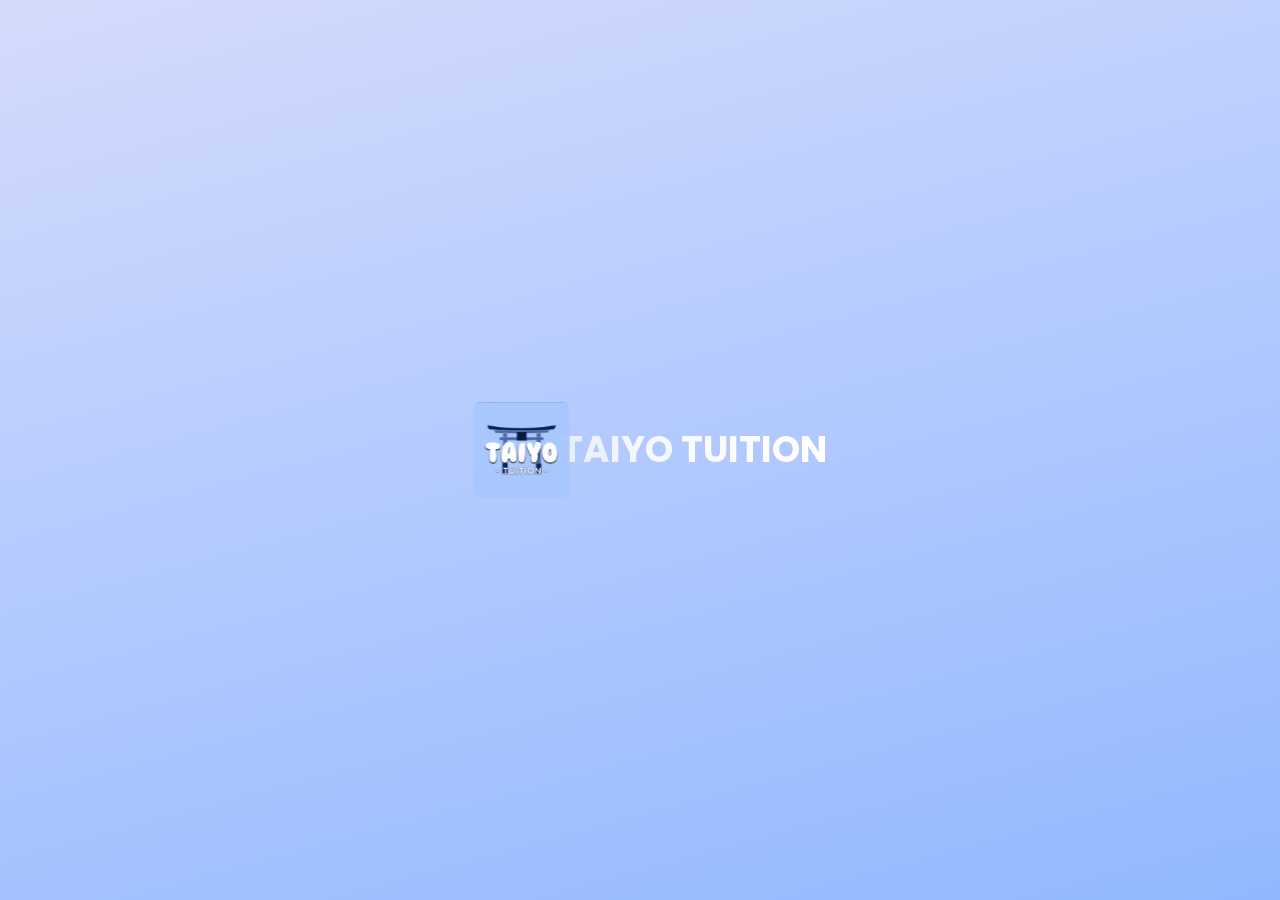
<file: index.html>
<!DOCTYPE html>
<html lang="en">

<head>
    <meta charset="UTF-8" />
    <meta name="viewport" content="width=device-width, initial-scale=1.0" />

    <!-- Basic SEO Meta Tags -->
    <title>
        Taiyo Tuition - Expert VCE Tutoring in Melbourne | 45+ Study Score
        Guarantee
    </title>
    <meta name="description"
        content="Taiyo Tuition offers expert VCE tutoring in Melbourne with a 45+ Study Score guarantee. Private group and online tutoring for Mathematics, Physics, Chemistry, English, Biology, and History. Book your free trial today!" />
    <meta name="keywords"
        content="VCE tutoring Melbourne, ATAR tutoring, VCE tutoring, Mathematics tutoring, Physics tutoring, Chemistry tutoring, English tutoring, Biology tutoring, History tutoring, study score guarantee, private tutoring, online tutoring, Melbourne tutoring" />
    <meta name="author" content="Taiyo Tuition" />
    <meta name="robots" content="index, follow" />
    <meta name="language" content="English" />
    <meta name="revisit-after" content="7 days" />

    <!-- Open Graph Meta Tags for Social Media -->
    <meta property="og:type" content="website" />
    <meta property="og:title" content="Taiyo Tuition - Expert VCE Tutoring in Melbourne" />
    <meta property="og:description"
        content="Get expert VCE tutoring with our 45+ Study Score guarantee. Private group and online tutoring available for all major subjects." />
    <meta property="og:url" content="https://taiyotuition.com" />
    <meta property="og:site_name" content="Taiyo Tuition" />
    <meta property="og:image" content="/assets/companyLogo2025-B5v-_sD3.jpg" />
    <meta property="og:image:width" content="1200" />
    <meta property="og:image:height" content="630" />
    <meta property="og:image:alt" content="Taiyo Tuition Logo" />
    <meta property="og:locale" content="en_AU" />

    <!-- Twitter Card Meta Tags -->
    <meta name="twitter:card" content="summary_large_image" />
    <meta name="twitter:title" content="Taiyo Tuition - Expert VCE Tutoring in Melbourne" />
    <meta name="twitter:description"
        content="Get expert VCE tutoring with our 45+ Study Score guarantee. Private group and online tutoring available for all major subjects." />
    <meta name="twitter:image" content="/assets/companyLogo2025-B5v-_sD3.jpg" />
    <meta name="twitter:image:alt" content="Taiyo Tuition Logo" />

    <!-- Geo Meta Tags -->
    <meta name="geo.region" content="AU-VIC" />
    <meta name="geo.placename" content="Mount Waverley, Melbourne, Victoria, Australia" />
    <meta name="geo.position" content="-37.8766;145.1309" />
    <meta name="ICBM" content="-37.8766, 145.1309" />

    <!-- Business Contact Info -->
    <meta name="contact" content="contact@taiyotuition.com" />
    <meta name="reply-to" content="contact@taiyotuition.com" />

    <!-- Google tag (gtag.js) -->
    <script async src="https://www.googletagmanager.com/gtag/js?id=AW-16463192719"></script>
    <script>
        window.dataLayer = window.dataLayer || [];
        function gtag() { dataLayer.push(arguments); }
        gtag('js', new Date());

        gtag('config', 'AW-16463192719');
    </script>

    <!-- Favicon -->
    <link rel="icon" type="image/jpeg" href="/assets/companyLogo2025-B5v-_sD3.jpg" />
    <link rel="apple-touch-icon" href="/assets/companyLogo2025-B5v-_sD3.jpg" />

    <!-- Canonical URL -->
    <link rel="canonical" href="https://taiyotuition.com" />

    <script type="text/javascript">
        // Single Page Apps for GitHub Pages
        // MIT License
        // https://github.com/rafgraph/spa-github-pages
        (function (l) {
            if (l.search[1] === "/") {
                var decoded = l.search
                    .slice(1)
                    .split("&")
                    .map(function (s) {
                        return s.replace(/~and~/g, "&");
                    })
                    .join("?");
                window.history.replaceState(
                    null,
                    null,
                    l.pathname.slice(0, -1) + decoded + l.hash
                );
            }
        })(window.location);
    </script>

    <!-- JSON-LD Structured Data -->
    <script type="application/ld+json">
            {
                "@context": "https://schema.org",
                "@type": "EducationalOrganization",
                "name": "Taiyo Tuition",
                "description": "Expert VCE tutoring in Melbourne with 45+ Study Score guarantee. Private group and online tutoring for Mathematics, Physics, Chemistry, English, Biology, and History.",
                "url": "https://taiyotuition.com",
                "logo": "https://taiyotuition.com/src/assets/companyLogo2025.jpg",
                "image": "https://taiyotuition.com/src/assets/companyLogo2025.jpg",
                "telephone": "+61123456789",
                "email": "contact@taiyotuition.com",
                "address": {
                    "@type": "PostalAddress",
                    "streetAddress": "9-11 Hamilton Place",
                    "addressLocality": "Mount Waverley",
                    "addressRegion": "VIC",
                    "postalCode": "3149",
                    "addressCountry": "AU"
                },
                "geo": {
                    "@type": "GeoCoordinates",
                    "latitude": -37.8766,
                    "longitude": 145.1309
                },
                "openingHours": "Mo-Fr 08:00-18:00",
                "sameAs": [
                    "https://www.instagram.com/taiyo_tuition",
                    "https://www.linkedin.com/company/taiyo-tuition/",
                    "https://www.facebook.com/profile.php?id=61569894218115"
                ],
                "serviceType": "Educational Services",
                "areaServed": {
                    "@type": "State",
                    "name": "Victoria",
                    "containedIn": {
                        "@type": "Country",
                        "name": "Australia"
                    }
                },
                "hasOfferCatalog": {
                    "@type": "OfferCatalog",
                    "name": "VCE Tutoring Services",
                    "itemListElement": [
                        {
                            "@type": "Offer",
                            "itemOffered": {
                                "@type": "Course",
                                "name": "Mathematics Tutoring",
                                "description": "Advanced mathematics including calculus, algebra, and statistics"
                            }
                        },
                        {
                            "@type": "Offer",
                            "itemOffered": {
                                "@type": "Course",
                                "name": "Physics Tutoring",
                                "description": "Comprehensive physics covering mechanics, thermodynamics, and quantum physics"
                            }
                        },
                        {
                            "@type": "Offer",
                            "itemOffered": {
                                "@type": "Course",
                                "name": "Chemistry Tutoring",
                                "description": "Organic, inorganic, and physical chemistry fundamentals"
                            }
                        },
                        {
                            "@type": "Offer",
                            "itemOffered": {
                                "@type": "Course",
                                "name": "English Tutoring",
                                "description": "Advanced English literature, writing, and communication skills"
                            }
                        },
                        {
                            "@type": "Offer",
                            "itemOffered": {
                                "@type": "Course",
                                "name": "Biology Tutoring",
                                "description": "Human biology, genetics, and molecular biology"
                            }
                        },
                        {
                            "@type": "Offer",
                            "itemOffered": {
                                "@type": "Course",
                                "name": "History Tutoring",
                                "description": "Contemporary world history and historical analysis"
                            }
                        }
                    ]
                }
            }
        </script>
  <script type="module" crossorigin src="/assets/index-BwZYp_fL.js"></script>
  <link rel="stylesheet" crossorigin href="/assets/index-CavE81kS.css">
</head>

<body>
    <div id="root"></div>
</body>

</html>
</file>
<file: assets/index-CavE81kS.css>
@import"https://fonts.googleapis.com/css2?family=Inter:ital,opsz,wght@0,14..32,100..900;1,14..32,100..900&family=Poppins:ital,wght@0,100;0,200;0,300;0,400;0,500;0,600;0,700;0,800;0,900;1,100;1,200;1,300;1,400;1,500;1,600;1,700;1,800;1,900&display=swap";/*! tailwindcss v4.1.7 | MIT License | https://tailwindcss.com */@layer properties{@supports (((-webkit-hyphens:none)) and (not (margin-trim:inline))) or ((-moz-orient:inline) and (not (color:rgb(from red r g b)))){*,:before,:after,::backdrop{--tw-translate-x:0;--tw-translate-y:0;--tw-translate-z:0;--tw-scale-x:1;--tw-scale-y:1;--tw-scale-z:1;--tw-rotate-x:initial;--tw-rotate-y:initial;--tw-rotate-z:initial;--tw-skew-x:initial;--tw-skew-y:initial;--tw-pan-x:initial;--tw-pan-y:initial;--tw-pinch-zoom:initial;--tw-space-y-reverse:0;--tw-space-x-reverse:0;--tw-border-style:solid;--tw-gradient-position:initial;--tw-gradient-from:#0000;--tw-gradient-via:#0000;--tw-gradient-to:#0000;--tw-gradient-stops:initial;--tw-gradient-via-stops:initial;--tw-gradient-from-position:0%;--tw-gradient-via-position:50%;--tw-gradient-to-position:100%;--tw-leading:initial;--tw-font-weight:initial;--tw-shadow:0 0 #0000;--tw-shadow-color:initial;--tw-shadow-alpha:100%;--tw-inset-shadow:0 0 #0000;--tw-inset-shadow-color:initial;--tw-inset-shadow-alpha:100%;--tw-ring-color:initial;--tw-ring-shadow:0 0 #0000;--tw-inset-ring-color:initial;--tw-inset-ring-shadow:0 0 #0000;--tw-ring-inset:initial;--tw-ring-offset-width:0px;--tw-ring-offset-color:#fff;--tw-ring-offset-shadow:0 0 #0000;--tw-outline-style:solid;--tw-blur:initial;--tw-brightness:initial;--tw-contrast:initial;--tw-grayscale:initial;--tw-hue-rotate:initial;--tw-invert:initial;--tw-opacity:initial;--tw-saturate:initial;--tw-sepia:initial;--tw-drop-shadow:initial;--tw-drop-shadow-color:initial;--tw-drop-shadow-alpha:100%;--tw-drop-shadow-size:initial;--tw-duration:initial;--tw-ease:initial;--tw-text-shadow-color:initial;--tw-text-shadow-alpha:100%}}}@layer theme{:root,:host{--font-sans:ui-sans-serif,system-ui,sans-serif,"Apple Color Emoji","Segoe UI Emoji","Segoe UI Symbol","Noto Color Emoji";--font-mono:ui-monospace,SFMono-Regular,Menlo,Monaco,Consolas,"Liberation Mono","Courier New",monospace;--color-red-50:oklch(97.1% .013 17.38);--color-red-200:oklch(88.5% .062 18.334);--color-red-500:oklch(63.7% .237 25.331);--color-red-700:oklch(50.5% .213 27.518);--color-yellow-400:oklch(85.2% .199 91.936);--color-green-100:oklch(96.2% .044 156.743);--color-green-600:oklch(62.7% .194 149.214);--color-green-800:oklch(44.8% .119 151.328);--color-teal-600:oklch(60% .118 184.704);--color-blue-50:oklch(97% .014 254.604);--color-blue-100:oklch(93.2% .032 255.585);--color-blue-500:oklch(62.3% .214 259.815);--color-blue-600:oklch(54.6% .245 262.881);--color-blue-800:oklch(42.4% .199 265.638);--color-blue-950:oklch(28.2% .091 267.935);--color-indigo-600:oklch(51.1% .262 276.966);--color-purple-600:oklch(55.8% .288 302.321);--color-rose-600:oklch(58.6% .253 17.585);--color-gray-50:oklch(98.5% .002 247.839);--color-gray-100:oklch(96.7% .003 264.542);--color-gray-200:oklch(92.8% .006 264.531);--color-gray-300:oklch(87.2% .01 258.338);--color-gray-400:oklch(70.7% .022 261.325);--color-gray-500:oklch(55.1% .027 264.364);--color-gray-600:oklch(44.6% .03 256.802);--color-gray-700:oklch(37.3% .034 259.733);--color-gray-900:oklch(21% .034 264.665);--color-black:#000;--color-white:#fff;--spacing:.25rem;--container-2xl:42rem;--container-3xl:48rem;--container-4xl:56rem;--container-6xl:72rem;--container-7xl:80rem;--text-xs:.75rem;--text-xs--line-height:calc(1/.75);--text-sm:.875rem;--text-sm--line-height:calc(1.25/.875);--text-base:1rem;--text-base--line-height: 1.5 ;--text-lg:1.125rem;--text-lg--line-height:calc(1.75/1.125);--text-xl:1.25rem;--text-xl--line-height:calc(1.75/1.25);--text-2xl:1.5rem;--text-2xl--line-height:calc(2/1.5);--text-3xl:1.875rem;--text-3xl--line-height: 1.2 ;--text-4xl:2.25rem;--text-4xl--line-height:calc(2.5/2.25);--text-5xl:3rem;--text-5xl--line-height:1;--text-6xl:3.75rem;--text-6xl--line-height:1;--font-weight-medium:500;--font-weight-semibold:600;--font-weight-bold:700;--leading-tight:1.25;--leading-relaxed:1.625;--radius-md:.375rem;--radius-lg:.5rem;--radius-xl:.75rem;--radius-2xl:1rem;--radius-4xl:2rem;--drop-shadow-md:0 3px 3px #0000001f;--ease-in:cubic-bezier(.4,0,1,1);--ease-out:cubic-bezier(0,0,.2,1);--ease-in-out:cubic-bezier(.4,0,.2,1);--animate-spin:spin 1s linear infinite;--default-transition-duration:.15s;--default-transition-timing-function:cubic-bezier(.4,0,.2,1);--default-font-family:var(--font-sans);--default-mono-font-family:var(--font-mono);--color-primary:#5f97ff;--color-gradient-primary:#d4dbfc;--color-gradient-secondary:#91b8ff;--color-biege-primary:#f5f5f5}}@layer base{*,:after,:before,::backdrop{box-sizing:border-box;border:0 solid;margin:0;padding:0}::file-selector-button{box-sizing:border-box;border:0 solid;margin:0;padding:0}html,:host{-webkit-text-size-adjust:100%;-moz-tab-size:4;tab-size:4;line-height:1.5;font-family:var(--default-font-family,ui-sans-serif,system-ui,sans-serif,"Apple Color Emoji","Segoe UI Emoji","Segoe UI Symbol","Noto Color Emoji");font-feature-settings:var(--default-font-feature-settings,normal);font-variation-settings:var(--default-font-variation-settings,normal);-webkit-tap-highlight-color:transparent}hr{height:0;color:inherit;border-top-width:1px}abbr:where([title]){-webkit-text-decoration:underline dotted;text-decoration:underline dotted}h1,h2,h3,h4,h5,h6{font-size:inherit;font-weight:inherit}a{color:inherit;-webkit-text-decoration:inherit;text-decoration:inherit}b,strong{font-weight:bolder}code,kbd,samp,pre{font-family:var(--default-mono-font-family,ui-monospace,SFMono-Regular,Menlo,Monaco,Consolas,"Liberation Mono","Courier New",monospace);font-feature-settings:var(--default-mono-font-feature-settings,normal);font-variation-settings:var(--default-mono-font-variation-settings,normal);font-size:1em}small{font-size:80%}sub,sup{vertical-align:baseline;font-size:75%;line-height:0;position:relative}sub{bottom:-.25em}sup{top:-.5em}table{text-indent:0;border-color:inherit;border-collapse:collapse}:-moz-focusring{outline:auto}progress{vertical-align:baseline}summary{display:list-item}ol,ul,menu{list-style:none}img,svg,video,canvas,audio,iframe,embed,object{vertical-align:middle;display:block}img,video{max-width:100%;height:auto}button,input,select,optgroup,textarea{font:inherit;font-feature-settings:inherit;font-variation-settings:inherit;letter-spacing:inherit;color:inherit;opacity:1;background-color:#0000;border-radius:0}::file-selector-button{font:inherit;font-feature-settings:inherit;font-variation-settings:inherit;letter-spacing:inherit;color:inherit;opacity:1;background-color:#0000;border-radius:0}:where(select:is([multiple],[size])) optgroup{font-weight:bolder}:where(select:is([multiple],[size])) optgroup option{padding-inline-start:20px}::file-selector-button{margin-inline-end:4px}::placeholder{opacity:1}@supports (not ((-webkit-appearance:-apple-pay-button))) or (contain-intrinsic-size:1px){::placeholder{color:currentColor}@supports (color:color-mix(in lab,red,red)){::placeholder{color:color-mix(in oklab,currentcolor 50%,transparent)}}}textarea{resize:vertical}::-webkit-search-decoration{-webkit-appearance:none}::-webkit-date-and-time-value{min-height:1lh;text-align:inherit}::-webkit-datetime-edit{display:inline-flex}::-webkit-datetime-edit-fields-wrapper{padding:0}::-webkit-datetime-edit{padding-block:0}::-webkit-datetime-edit-year-field{padding-block:0}::-webkit-datetime-edit-month-field{padding-block:0}::-webkit-datetime-edit-day-field{padding-block:0}::-webkit-datetime-edit-hour-field{padding-block:0}::-webkit-datetime-edit-minute-field{padding-block:0}::-webkit-datetime-edit-second-field{padding-block:0}::-webkit-datetime-edit-millisecond-field{padding-block:0}::-webkit-datetime-edit-meridiem-field{padding-block:0}:-moz-ui-invalid{box-shadow:none}button,input:where([type=button],[type=reset],[type=submit]){-webkit-appearance:button;-moz-appearance:button;appearance:button}::file-selector-button{-webkit-appearance:button;-moz-appearance:button;appearance:button}::-webkit-inner-spin-button{height:auto}::-webkit-outer-spin-button{height:auto}[hidden]:where(:not([hidden=until-found])){display:none!important}:root{--base-font-size:1rem;--scale-ratio:1.25;--font-family:Inter,sans-serif;--font-poppins:"Poppins",sans-serif;--font-inter:"Inter",sans-serif;--h1-size:3rem;--h1-line-height:110%;--h1-letter-spacing:-2%;--h2-size:2rem;--h2-line-height:110%;--h2-letter-spacing:-2%;--h3-size:2rem;--h3-line-height:130%;--h3-letter-spacing:-1.5%;--h4-size:2rem;--h4-line-height:130%;--h4-letter-spacing:-1.5%;--h5-size:1rem;--h5-line-height:150%;--h5-letter-spacing:-.5%;--h6-size:1rem;--h6-line-height:150%;--h6-letter-spacing:0%;--body-lg-size:1rem;--body-lg-line-height:150%;--body-lg-letter-spacing:.5%;--body-size:1rem;--body-line-height:150%;--body-letter-spacing:.5%;--link-size:1rem;--link-line-height:150%;--link-letter-spacing:.5%;--caption-size:1rem;--caption-line-height:160%;--caption-letter-spacing:.5%}.h1{font-size:var(--h1-size);line-height:var(--h1-line-height);letter-spacing:var(--h1-letter-spacing)}.h2{font-size:var(--h2-size);line-height:var(--h2-line-height);letter-spacing:var(--h2-letter-spacing)}.h3{font-size:var(--h3-size);line-height:var(--h3-line-height);letter-spacing:var(--h3-letter-spacing)}.h4{font-size:var(--h4-size);line-height:var(--h4-line-height);letter-spacing:var(--h4-letter-spacing)}.h5{font-size:var(--h5-size);line-height:var(--h5-line-height);letter-spacing:var(--h5-letter-spacing)}.h6{font-size:var(--h6-size);line-height:var(--h6-line-height);letter-spacing:var(--h6-letter-spacing)}.body-lg{font-size:var(--body-lg-size);line-height:var(--body-lg-line-height);letter-spacing:var(--body-lg-letter-spacing)}.body{font-size:var(--body-size);line-height:var(--body-line-height);letter-spacing:var(--body-letter-spacing)}.link{font-size:var(--link-size);line-height:var(--link-line-height);letter-spacing:var(--link-letter-spacing)}.caption{font-size:var(--caption-size);line-height:var(--caption-line-height);letter-spacing:var(--caption-letter-spacing)}}@layer components{.section-card{padding:4rem 0}.container-responsive{max-width:1280px;padding:0 1rem}@media screen and (max-width:768px){.section-card-content{text-align:start!important;justify-content:center!important;align-items:start!important;min-height:150px!important;padding:2rem 1.5rem!important}}}@layer utilities{.pointer-events-none{pointer-events:none}.\!visible{visibility:visible!important}.invisible{visibility:hidden}.visible{visibility:visible}.sr-only{clip:rect(0,0,0,0);white-space:nowrap;border-width:0;width:1px;height:1px;margin:-1px;padding:0;position:absolute;overflow:hidden}.absolute{position:absolute}.fixed{position:fixed}.relative{position:relative}.static{position:static}.inset-0{inset:calc(var(--spacing)*0)}.inset-y-0{inset-block:calc(var(--spacing)*0)}.-top-8{top:calc(var(--spacing)*-8)}.-top-200{top:calc(var(--spacing)*-200)}.top-0{top:calc(var(--spacing)*0)}.top-\[4px\]{top:4px}.top-\[50\%\]{top:50%}.-right-8{right:calc(var(--spacing)*-8)}.right-0{right:calc(var(--spacing)*0)}.bottom-0{bottom:calc(var(--spacing)*0)}.bottom-3{bottom:calc(var(--spacing)*3)}.left-0{left:calc(var(--spacing)*0)}.left-3{left:calc(var(--spacing)*3)}.left-\[1px\]{left:1px}.left-\[50\%\]{left:50%}.-z-20{z-index:-20}.z-0{z-index:0}.z-10{z-index:10}.z-40{z-index:40}.z-50{z-index:50}.z-\[100\]{z-index:100}.col-span-1{grid-column:span 1/span 1}.col-span-2{grid-column:span 2/span 2}.row-span-1{grid-row:span 1/span 1}.row-span-2{grid-row:span 2/span 2}.row-start-3{grid-row-start:3}.\!container{width:100%!important}@media (min-width:40rem){.\!container{max-width:40rem!important}}@media (min-width:48rem){.\!container{max-width:48rem!important}}@media (min-width:64rem){.\!container{max-width:64rem!important}}@media (min-width:80rem){.\!container{max-width:80rem!important}}@media (min-width:96rem){.\!container{max-width:96rem!important}}.container{width:100%}@media (min-width:40rem){.container{max-width:40rem}}@media (min-width:48rem){.container{max-width:48rem}}@media (min-width:64rem){.container{max-width:64rem}}@media (min-width:80rem){.container{max-width:80rem}}@media (min-width:96rem){.container{max-width:96rem}}.m-6{margin:calc(var(--spacing)*6)}.mx-2{margin-inline:calc(var(--spacing)*2)}.mx-auto{margin-inline:auto}.my-4{margin-block:calc(var(--spacing)*4)}.mt-2{margin-top:calc(var(--spacing)*2)}.mt-4{margin-top:calc(var(--spacing)*4)}.mt-6{margin-top:calc(var(--spacing)*6)}.mt-8{margin-top:calc(var(--spacing)*8)}.mt-16{margin-top:calc(var(--spacing)*16)}.mt-20{margin-top:calc(var(--spacing)*20)}.mt-\[80px\]{margin-top:80px}.mt-auto{margin-top:auto}.mr-3{margin-right:calc(var(--spacing)*3)}.mr-4{margin-right:calc(var(--spacing)*4)}.mb-1{margin-bottom:calc(var(--spacing)*1)}.mb-2{margin-bottom:calc(var(--spacing)*2)}.mb-3{margin-bottom:calc(var(--spacing)*3)}.mb-4{margin-bottom:calc(var(--spacing)*4)}.mb-6{margin-bottom:calc(var(--spacing)*6)}.mb-8{margin-bottom:calc(var(--spacing)*8)}.mb-10{margin-bottom:calc(var(--spacing)*10)}.mb-12{margin-bottom:calc(var(--spacing)*12)}.mb-16{margin-bottom:calc(var(--spacing)*16)}.ml-4{margin-left:calc(var(--spacing)*4)}.ml-6{margin-left:calc(var(--spacing)*6)}.ml-auto{margin-left:auto}.block{display:block}.contents{display:contents}.flex{display:flex}.grid{display:grid}.hidden{display:none}.inline{display:inline}.inline-block{display:inline-block}.table{display:table}.aspect-\[1\/1\]{aspect-ratio:1}.h-0\.5{height:calc(var(--spacing)*.5)}.h-2{height:calc(var(--spacing)*2)}.h-3{height:calc(var(--spacing)*3)}.h-5{height:calc(var(--spacing)*5)}.h-6{height:calc(var(--spacing)*6)}.h-8{height:calc(var(--spacing)*8)}.h-10{height:calc(var(--spacing)*10)}.h-20{height:calc(var(--spacing)*20)}.h-24{height:calc(var(--spacing)*24)}.h-32{height:calc(var(--spacing)*32)}.h-48{height:calc(var(--spacing)*48)}.h-64{height:calc(var(--spacing)*64)}.h-\[60vh\]{height:60vh}.h-\[80px\]{height:80px}.h-\[80vh\]{height:80vh}.h-\[350px\]{height:350px}.h-\[500px\]{height:500px}.h-\[550px\]{height:550px}.h-auto{height:auto}.h-fit{height:fit-content}.h-full{height:100%}.h-screen{height:100vh}.min-h-16{min-height:calc(var(--spacing)*16)}.min-h-\[300px\]{min-height:300px}.min-h-screen{min-height:100vh}.w-2{width:calc(var(--spacing)*2)}.w-3{width:calc(var(--spacing)*3)}.w-4{width:calc(var(--spacing)*4)}.w-5{width:calc(var(--spacing)*5)}.w-6{width:calc(var(--spacing)*6)}.w-8{width:calc(var(--spacing)*8)}.w-10{width:calc(var(--spacing)*10)}.w-20{width:calc(var(--spacing)*20)}.w-24{width:calc(var(--spacing)*24)}.w-32{width:calc(var(--spacing)*32)}.w-48{width:calc(var(--spacing)*48)}.w-64{width:calc(var(--spacing)*64)}.w-\[50vh\]{width:50vh}.w-fit{width:fit-content}.w-full{width:100%}.w-screen{width:100vw}.max-w-2xl{max-width:var(--container-2xl)}.max-w-3xl{max-width:var(--container-3xl)}.max-w-4xl{max-width:var(--container-4xl)}.max-w-6xl{max-width:var(--container-6xl)}.max-w-7xl{max-width:var(--container-7xl)}.max-w-\[1280px\]{max-width:1280px}.flex-1{flex:1}.flex-auto{flex:auto}.flex-none{flex:none}.flex-shrink-0,.shrink-0{flex-shrink:0}.flex-grow{flex-grow:1}.origin-center{transform-origin:50%}.-translate-x-1\/2{--tw-translate-x: -50% ;translate:var(--tw-translate-x)var(--tw-translate-y)}.-translate-y-1\/2{--tw-translate-y: -50% ;translate:var(--tw-translate-x)var(--tw-translate-y)}.-translate-y-full{--tw-translate-y:-100%;translate:var(--tw-translate-x)var(--tw-translate-y)}.translate-y-200{--tw-translate-y:calc(var(--spacing)*200);translate:var(--tw-translate-x)var(--tw-translate-y)}.scale-110{--tw-scale-x:110%;--tw-scale-y:110%;--tw-scale-z:110%;scale:var(--tw-scale-x)var(--tw-scale-y)}.-rotate-45{rotate:-45deg}.-rotate-\[-45deg\]{rotate:45deg}.transform{transform:var(--tw-rotate-x,)var(--tw-rotate-y,)var(--tw-rotate-z,)var(--tw-skew-x,)var(--tw-skew-y,)}.animate-spin{animation:var(--animate-spin)}.cursor-grab{cursor:grab}.cursor-pointer{cursor:pointer}.touch-pan-y{--tw-pan-y:pan-y;touch-action:var(--tw-pan-x,)var(--tw-pan-y,)var(--tw-pinch-zoom,)}.resize{resize:both}.list-inside{list-style-position:inside}.list-disc{list-style-type:disc}.appearance-none{-webkit-appearance:none;-moz-appearance:none;appearance:none}.grid-cols-1{grid-template-columns:repeat(1,minmax(0,1fr))}.grid-cols-2{grid-template-columns:repeat(2,minmax(0,1fr))}.grid-cols-3{grid-template-columns:repeat(3,minmax(0,1fr))}.flex-col{flex-direction:column}.flex-row{flex-direction:row}.flex-wrap{flex-wrap:wrap}.items-center{align-items:center}.items-center-safe{align-items:safe center}.items-end{align-items:flex-end}.items-start{align-items:flex-start}.items-stretch{align-items:stretch}.justify-between{justify-content:space-between}.justify-center{justify-content:center}.justify-evenly{justify-content:space-evenly}.justify-start{justify-content:flex-start}.gap-1{gap:calc(var(--spacing)*1)}.gap-2{gap:calc(var(--spacing)*2)}.gap-3{gap:calc(var(--spacing)*3)}.gap-4{gap:calc(var(--spacing)*4)}.gap-5{gap:calc(var(--spacing)*5)}.gap-6{gap:calc(var(--spacing)*6)}.gap-8{gap:calc(var(--spacing)*8)}.gap-12{gap:calc(var(--spacing)*12)}.gap-20{gap:calc(var(--spacing)*20)}:where(.space-y-1>:not(:last-child)){--tw-space-y-reverse:0;margin-block-start:calc(calc(var(--spacing)*1)*var(--tw-space-y-reverse));margin-block-end:calc(calc(var(--spacing)*1)*calc(1 - var(--tw-space-y-reverse)))}:where(.space-y-3>:not(:last-child)){--tw-space-y-reverse:0;margin-block-start:calc(calc(var(--spacing)*3)*var(--tw-space-y-reverse));margin-block-end:calc(calc(var(--spacing)*3)*calc(1 - var(--tw-space-y-reverse)))}:where(.space-y-4>:not(:last-child)){--tw-space-y-reverse:0;margin-block-start:calc(calc(var(--spacing)*4)*var(--tw-space-y-reverse));margin-block-end:calc(calc(var(--spacing)*4)*calc(1 - var(--tw-space-y-reverse)))}:where(.space-y-5>:not(:last-child)){--tw-space-y-reverse:0;margin-block-start:calc(calc(var(--spacing)*5)*var(--tw-space-y-reverse));margin-block-end:calc(calc(var(--spacing)*5)*calc(1 - var(--tw-space-y-reverse)))}:where(.space-y-6>:not(:last-child)){--tw-space-y-reverse:0;margin-block-start:calc(calc(var(--spacing)*6)*var(--tw-space-y-reverse));margin-block-end:calc(calc(var(--spacing)*6)*calc(1 - var(--tw-space-y-reverse)))}:where(.space-y-8>:not(:last-child)){--tw-space-y-reverse:0;margin-block-start:calc(calc(var(--spacing)*8)*var(--tw-space-y-reverse));margin-block-end:calc(calc(var(--spacing)*8)*calc(1 - var(--tw-space-y-reverse)))}:where(.space-x-2>:not(:last-child)){--tw-space-x-reverse:0;margin-inline-start:calc(calc(var(--spacing)*2)*var(--tw-space-x-reverse));margin-inline-end:calc(calc(var(--spacing)*2)*calc(1 - var(--tw-space-x-reverse)))}:where(.space-x-4>:not(:last-child)){--tw-space-x-reverse:0;margin-inline-start:calc(calc(var(--spacing)*4)*var(--tw-space-x-reverse));margin-inline-end:calc(calc(var(--spacing)*4)*calc(1 - var(--tw-space-x-reverse)))}.overflow-hidden{overflow:hidden}.rounded{border-radius:.25rem}.rounded-2xl{border-radius:var(--radius-2xl)}.rounded-4xl{border-radius:var(--radius-4xl)}.rounded-full{border-radius:3.40282e38px}.rounded-lg{border-radius:var(--radius-lg)}.rounded-md{border-radius:var(--radius-md)}.rounded-xl{border-radius:var(--radius-xl)}.rounded-t-2xl{border-top-left-radius:var(--radius-2xl);border-top-right-radius:var(--radius-2xl)}.border{border-style:var(--tw-border-style);border-width:1px}.border-2{border-style:var(--tw-border-style);border-width:2px}.border-t{border-top-style:var(--tw-border-style);border-top-width:1px}.border-b{border-bottom-style:var(--tw-border-style);border-bottom-width:1px}.border-gray-100{border-color:var(--color-gray-100)}.border-gray-200{border-color:var(--color-gray-200)}.border-gray-300{border-color:var(--color-gray-300)}.border-gray-400{border-color:var(--color-gray-400)}.border-primary{border-color:var(--color-primary)}.border-red-200{border-color:var(--color-red-200)}.border-transparent{border-color:#0000}.bg-biege-primary{background-color:var(--color-biege-primary)}.bg-black{background-color:var(--color-black)}.bg-black\/50{background-color:#00000080}@supports (color:color-mix(in lab,red,red)){.bg-black\/50{background-color:color-mix(in oklab,var(--color-black)50%,transparent)}}.bg-blue-50{background-color:var(--color-blue-50)}.bg-blue-100{background-color:var(--color-blue-100)}.bg-blue-600{background-color:var(--color-blue-600)}.bg-gradient-primary{background-color:var(--color-gradient-primary)}.bg-gradient-secondary{background-color:var(--color-gradient-secondary)}.bg-gray-50{background-color:var(--color-gray-50)}.bg-gray-100{background-color:var(--color-gray-100)}.bg-gray-300{background-color:var(--color-gray-300)}.bg-green-100{background-color:var(--color-green-100)}.bg-green-600{background-color:var(--color-green-600)}.bg-indigo-600{background-color:var(--color-indigo-600)}.bg-primary{background-color:var(--color-primary)}.bg-purple-600{background-color:var(--color-purple-600)}.bg-red-50{background-color:var(--color-red-50)}.bg-rose-600{background-color:var(--color-rose-600)}.bg-teal-600{background-color:var(--color-teal-600)}.bg-white{background-color:var(--color-white)}.bg-linear-0{--tw-gradient-position:0deg}@supports (background-image:linear-gradient(in lab,red,red)){.bg-linear-0{--tw-gradient-position:0deg in oklab}}.bg-linear-0{background-image:linear-gradient(var(--tw-gradient-stops))}.bg-linear-165{--tw-gradient-position:165deg}@supports (background-image:linear-gradient(in lab,red,red)){.bg-linear-165{--tw-gradient-position:165deg in oklab}}.bg-linear-165{background-image:linear-gradient(var(--tw-gradient-stops))}.bg-linear-180{--tw-gradient-position:180deg}@supports (background-image:linear-gradient(in lab,red,red)){.bg-linear-180{--tw-gradient-position:180deg in oklab}}.bg-linear-180{background-image:linear-gradient(var(--tw-gradient-stops))}.bg-gradient-to-b{--tw-gradient-position:to bottom in oklab;background-image:linear-gradient(var(--tw-gradient-stops))}.bg-gradient-to-t{--tw-gradient-position:to top in oklab;background-image:linear-gradient(var(--tw-gradient-stops))}.from-\[\#7DADFF\]{--tw-gradient-from:#7dadff;--tw-gradient-stops:var(--tw-gradient-via-stops,var(--tw-gradient-position),var(--tw-gradient-from)var(--tw-gradient-from-position),var(--tw-gradient-to)var(--tw-gradient-to-position))}.from-black\/60{--tw-gradient-from:#0009}@supports (color:color-mix(in lab,red,red)){.from-black\/60{--tw-gradient-from:color-mix(in oklab,var(--color-black)60%,transparent)}}.from-black\/60{--tw-gradient-stops:var(--tw-gradient-via-stops,var(--tw-gradient-position),var(--tw-gradient-from)var(--tw-gradient-from-position),var(--tw-gradient-to)var(--tw-gradient-to-position))}.from-gradient-primary{--tw-gradient-from:var(--color-gradient-primary);--tw-gradient-stops:var(--tw-gradient-via-stops,var(--tw-gradient-position),var(--tw-gradient-from)var(--tw-gradient-from-position),var(--tw-gradient-to)var(--tw-gradient-to-position))}.from-primary{--tw-gradient-from:var(--color-primary);--tw-gradient-stops:var(--tw-gradient-via-stops,var(--tw-gradient-position),var(--tw-gradient-from)var(--tw-gradient-from-position),var(--tw-gradient-to)var(--tw-gradient-to-position))}.to-\[\#4A7DE6\]{--tw-gradient-to:#4a7de6;--tw-gradient-stops:var(--tw-gradient-via-stops,var(--tw-gradient-position),var(--tw-gradient-from)var(--tw-gradient-from-position),var(--tw-gradient-to)var(--tw-gradient-to-position))}.to-blue-500{--tw-gradient-to:var(--color-blue-500);--tw-gradient-stops:var(--tw-gradient-via-stops,var(--tw-gradient-position),var(--tw-gradient-from)var(--tw-gradient-from-position),var(--tw-gradient-to)var(--tw-gradient-to-position))}.to-gradient-secondary{--tw-gradient-to:var(--color-gradient-secondary);--tw-gradient-stops:var(--tw-gradient-via-stops,var(--tw-gradient-position),var(--tw-gradient-from)var(--tw-gradient-from-position),var(--tw-gradient-to)var(--tw-gradient-to-position))}.to-transparent{--tw-gradient-to:transparent;--tw-gradient-stops:var(--tw-gradient-via-stops,var(--tw-gradient-position),var(--tw-gradient-from)var(--tw-gradient-from-position),var(--tw-gradient-to)var(--tw-gradient-to-position))}.bg-clip-text{-webkit-background-clip:text;background-clip:text}.object-cover{object-fit:cover}.p-2{padding:calc(var(--spacing)*2)}.p-3{padding:calc(var(--spacing)*3)}.p-4{padding:calc(var(--spacing)*4)}.p-6{padding:calc(var(--spacing)*6)}.p-8{padding:calc(var(--spacing)*8)}.p-12{padding:calc(var(--spacing)*12)}.px-2{padding-inline:calc(var(--spacing)*2)}.px-3{padding-inline:calc(var(--spacing)*3)}.px-4{padding-inline:calc(var(--spacing)*4)}.px-6{padding-inline:calc(var(--spacing)*6)}.px-8{padding-inline:calc(var(--spacing)*8)}.px-12{padding-inline:calc(var(--spacing)*12)}.py-1{padding-block:calc(var(--spacing)*1)}.py-2{padding-block:calc(var(--spacing)*2)}.py-2\.5{padding-block:calc(var(--spacing)*2.5)}.py-3{padding-block:calc(var(--spacing)*3)}.py-4{padding-block:calc(var(--spacing)*4)}.py-5{padding-block:calc(var(--spacing)*5)}.py-8{padding-block:calc(var(--spacing)*8)}.py-12{padding-block:calc(var(--spacing)*12)}.py-16{padding-block:calc(var(--spacing)*16)}.py-20{padding-block:calc(var(--spacing)*20)}.pt-0{padding-top:calc(var(--spacing)*0)}.pt-4{padding-top:calc(var(--spacing)*4)}.pt-6{padding-top:calc(var(--spacing)*6)}.pt-12{padding-top:calc(var(--spacing)*12)}.pt-16{padding-top:calc(var(--spacing)*16)}.pr-3{padding-right:calc(var(--spacing)*3)}.pr-4{padding-right:calc(var(--spacing)*4)}.pr-6{padding-right:calc(var(--spacing)*6)}.pr-10{padding-right:calc(var(--spacing)*10)}.pr-24{padding-right:calc(var(--spacing)*24)}.pr-28{padding-right:calc(var(--spacing)*28)}.pb-4{padding-bottom:calc(var(--spacing)*4)}.pb-6{padding-bottom:calc(var(--spacing)*6)}.pb-16{padding-bottom:calc(var(--spacing)*16)}.pl-2{padding-left:calc(var(--spacing)*2)}.pl-6{padding-left:calc(var(--spacing)*6)}.pl-24{padding-left:calc(var(--spacing)*24)}.pl-28{padding-left:calc(var(--spacing)*28)}.text-center{text-align:center}.text-end{text-align:end}.text-left{text-align:left}.text-right{text-align:right}.text-start{text-align:start}.text-2xl{font-size:var(--text-2xl);line-height:var(--tw-leading,var(--text-2xl--line-height))}.text-3xl{font-size:var(--text-3xl);line-height:var(--tw-leading,var(--text-3xl--line-height))}.text-3xl\/10{font-size:var(--text-3xl);line-height:calc(var(--spacing)*10)}.text-4xl{font-size:var(--text-4xl);line-height:var(--tw-leading,var(--text-4xl--line-height))}.text-5xl{font-size:var(--text-5xl);line-height:var(--tw-leading,var(--text-5xl--line-height))}.text-lg{font-size:var(--text-lg);line-height:var(--tw-leading,var(--text-lg--line-height))}.text-lg\/6{font-size:var(--text-lg);line-height:calc(var(--spacing)*6)}.text-sm{font-size:var(--text-sm);line-height:var(--tw-leading,var(--text-sm--line-height))}.text-xl{font-size:var(--text-xl);line-height:var(--tw-leading,var(--text-xl--line-height))}.text-xs{font-size:var(--text-xs);line-height:var(--tw-leading,var(--text-xs--line-height))}.leading-\[0\.8\]{--tw-leading:.8;line-height:.8}.leading-relaxed{--tw-leading:var(--leading-relaxed);line-height:var(--leading-relaxed)}.leading-tight{--tw-leading:var(--leading-tight);line-height:var(--leading-tight)}.font-bold{--tw-font-weight:var(--font-weight-bold);font-weight:var(--font-weight-bold)}.font-medium{--tw-font-weight:var(--font-weight-medium);font-weight:var(--font-weight-medium)}.font-semibold{--tw-font-weight:var(--font-weight-semibold);font-weight:var(--font-weight-semibold)}.text-pretty{text-wrap:pretty}.whitespace-nowrap{white-space:nowrap}.whitespace-pre-line{white-space:pre-line}.text-\[\#1b1b1b\]{color:#1b1b1b}.text-black{color:var(--color-black)}.text-blue-600{color:var(--color-blue-600)}.text-blue-800{color:var(--color-blue-800)}.text-blue-950{color:var(--color-blue-950)}.text-gray-200{color:var(--color-gray-200)}.text-gray-300{color:var(--color-gray-300)}.text-gray-400{color:var(--color-gray-400)}.text-gray-500{color:var(--color-gray-500)}.text-gray-600{color:var(--color-gray-600)}.text-gray-700{color:var(--color-gray-700)}.text-gray-900{color:var(--color-gray-900)}.text-green-600{color:var(--color-green-600)}.text-green-800{color:var(--color-green-800)}.text-primary{color:var(--color-primary)}.text-red-500{color:var(--color-red-500)}.text-red-700{color:var(--color-red-700)}.text-transparent{color:#0000}.text-white{color:var(--color-white)}.text-yellow-400{color:var(--color-yellow-400)}.lowercase{text-transform:lowercase}.uppercase{text-transform:uppercase}.italic{font-style:italic}.not-italic{font-style:normal}.underline{text-decoration-line:underline}.decoration-primary{-webkit-text-decoration-color:var(--color-primary);text-decoration-color:var(--color-primary)}.decoration-2{text-decoration-thickness:2px}.opacity-0{opacity:0}.opacity-25{opacity:.25}.opacity-40{opacity:.4}.opacity-75{opacity:.75}.shadow{--tw-shadow:0 1px 3px 0 var(--tw-shadow-color,#0000001a),0 1px 2px -1px var(--tw-shadow-color,#0000001a);box-shadow:var(--tw-inset-shadow),var(--tw-inset-ring-shadow),var(--tw-ring-offset-shadow),var(--tw-ring-shadow),var(--tw-shadow)}.shadow-\[0_4px_10px_rgba\(74\,125\,230\,0\.35\)\,inset_0_2px_1px_rgba\(255\,255\,255\,0\.25\)\,inset_0_-2px_1px_rgba\(0\,0\,0\,0\.15\)\]{--tw-shadow:0 4px 10px var(--tw-shadow-color,#4a7de659),inset 0 2px 1px var(--tw-shadow-color,#ffffff40),inset 0 -2px 1px var(--tw-shadow-color,#00000026);box-shadow:var(--tw-inset-shadow),var(--tw-inset-ring-shadow),var(--tw-ring-offset-shadow),var(--tw-ring-shadow),var(--tw-shadow)}.shadow-lg{--tw-shadow:0 10px 15px -3px var(--tw-shadow-color,#0000001a),0 4px 6px -4px var(--tw-shadow-color,#0000001a);box-shadow:var(--tw-inset-shadow),var(--tw-inset-ring-shadow),var(--tw-ring-offset-shadow),var(--tw-ring-shadow),var(--tw-shadow)}.shadow-md{--tw-shadow:0 4px 6px -1px var(--tw-shadow-color,#0000001a),0 2px 4px -2px var(--tw-shadow-color,#0000001a);box-shadow:var(--tw-inset-shadow),var(--tw-inset-ring-shadow),var(--tw-ring-offset-shadow),var(--tw-ring-shadow),var(--tw-shadow)}.shadow-sm{--tw-shadow:0 1px 3px 0 var(--tw-shadow-color,#0000001a),0 1px 2px -1px var(--tw-shadow-color,#0000001a);box-shadow:var(--tw-inset-shadow),var(--tw-inset-ring-shadow),var(--tw-ring-offset-shadow),var(--tw-ring-shadow),var(--tw-shadow)}.shadow-black{--tw-shadow-color:#000}@supports (color:color-mix(in lab,red,red)){.shadow-black{--tw-shadow-color:color-mix(in oklab,var(--color-black)var(--tw-shadow-alpha),transparent)}}.outline{outline-style:var(--tw-outline-style);outline-width:1px}.blur{--tw-blur:blur(8px);filter:var(--tw-blur,)var(--tw-brightness,)var(--tw-contrast,)var(--tw-grayscale,)var(--tw-hue-rotate,)var(--tw-invert,)var(--tw-saturate,)var(--tw-sepia,)var(--tw-drop-shadow,)}.drop-shadow{--tw-drop-shadow-size:drop-shadow(0 1px 2px var(--tw-drop-shadow-color,#0000001a))drop-shadow(0 1px 1px var(--tw-drop-shadow-color,#0000000f));--tw-drop-shadow:drop-shadow(0 1px 2px #0000001a)drop-shadow(0 1px 1px #0000000f);filter:var(--tw-blur,)var(--tw-brightness,)var(--tw-contrast,)var(--tw-grayscale,)var(--tw-hue-rotate,)var(--tw-invert,)var(--tw-saturate,)var(--tw-sepia,)var(--tw-drop-shadow,)}.drop-shadow-md{--tw-drop-shadow-size:drop-shadow(0 3px 3px var(--tw-drop-shadow-color,#0000001f));--tw-drop-shadow:drop-shadow(var(--drop-shadow-md));filter:var(--tw-blur,)var(--tw-brightness,)var(--tw-contrast,)var(--tw-grayscale,)var(--tw-hue-rotate,)var(--tw-invert,)var(--tw-saturate,)var(--tw-sepia,)var(--tw-drop-shadow,)}.invert{--tw-invert:invert(100%);filter:var(--tw-blur,)var(--tw-brightness,)var(--tw-contrast,)var(--tw-grayscale,)var(--tw-hue-rotate,)var(--tw-invert,)var(--tw-saturate,)var(--tw-sepia,)var(--tw-drop-shadow,)}.filter{filter:var(--tw-blur,)var(--tw-brightness,)var(--tw-contrast,)var(--tw-grayscale,)var(--tw-hue-rotate,)var(--tw-invert,)var(--tw-saturate,)var(--tw-sepia,)var(--tw-drop-shadow,)}.transition{transition-property:color,background-color,border-color,outline-color,text-decoration-color,fill,stroke,--tw-gradient-from,--tw-gradient-via,--tw-gradient-to,opacity,box-shadow,transform,translate,scale,rotate,filter,-webkit-backdrop-filter,backdrop-filter,display,visibility,content-visibility,overlay,pointer-events;transition-timing-function:var(--tw-ease,var(--default-transition-timing-function));transition-duration:var(--tw-duration,var(--default-transition-duration))}.transition-all{transition-property:all;transition-timing-function:var(--tw-ease,var(--default-transition-timing-function));transition-duration:var(--tw-duration,var(--default-transition-duration))}.transition-colors{transition-property:color,background-color,border-color,outline-color,text-decoration-color,fill,stroke,--tw-gradient-from,--tw-gradient-via,--tw-gradient-to;transition-timing-function:var(--tw-ease,var(--default-transition-timing-function));transition-duration:var(--tw-duration,var(--default-transition-duration))}.transition-opacity{transition-property:opacity;transition-timing-function:var(--tw-ease,var(--default-transition-timing-function));transition-duration:var(--tw-duration,var(--default-transition-duration))}.transition-shadow{transition-property:box-shadow;transition-timing-function:var(--tw-ease,var(--default-transition-timing-function));transition-duration:var(--tw-duration,var(--default-transition-duration))}.transition-transform{transition-property:transform,translate,scale,rotate;transition-timing-function:var(--tw-ease,var(--default-transition-timing-function));transition-duration:var(--tw-duration,var(--default-transition-duration))}.duration-150{--tw-duration:.15s;transition-duration:.15s}.duration-200{--tw-duration:.2s;transition-duration:.2s}.duration-300{--tw-duration:.3s;transition-duration:.3s}.duration-600{--tw-duration:.6s;transition-duration:.6s}.ease-in{--tw-ease:var(--ease-in);transition-timing-function:var(--ease-in)}.ease-in-out{--tw-ease:var(--ease-in-out);transition-timing-function:var(--ease-in-out)}.ease-out{--tw-ease:var(--ease-out);transition-timing-function:var(--ease-out)}.outline-none{--tw-outline-style:none;outline-style:none}.text-shadow-gradient-secondary{--tw-text-shadow-color:#91b8ff}@supports (color:color-mix(in lab,red,red)){.text-shadow-gradient-secondary{--tw-text-shadow-color:color-mix(in oklab,var(--color-gradient-secondary)var(--tw-text-shadow-alpha),transparent)}}.text-shadow-md{text-shadow:0px 1px 1px var(--tw-text-shadow-color,#0000001a),0px 1px 2px var(--tw-text-shadow-color,#0000001a),0px 2px 4px var(--tw-text-shadow-color,#0000001a)}.text-shadow-primary{--tw-text-shadow-color:#5f97ff}@supports (color:color-mix(in lab,red,red)){.text-shadow-primary{--tw-text-shadow-color:color-mix(in oklab,var(--color-primary)var(--tw-text-shadow-alpha),transparent)}}.placeholder\:text-gray-400::placeholder{color:var(--color-gray-400)}@media (hover:hover){.hover\:-translate-y-0\.5:hover{--tw-translate-y:calc(var(--spacing)*-.5);translate:var(--tw-translate-x)var(--tw-translate-y)}.hover\:-translate-y-2:hover{--tw-translate-y:calc(var(--spacing)*-2);translate:var(--tw-translate-x)var(--tw-translate-y)}.hover\:scale-105:hover{--tw-scale-x:105%;--tw-scale-y:105%;--tw-scale-z:105%;scale:var(--tw-scale-x)var(--tw-scale-y)}.hover\:scale-\[1\.02\]:hover{scale:1.02}.hover\:border-gray-500:hover{border-color:var(--color-gray-500)}.hover\:bg-\[\#3482FF\]:hover{background-color:#3482ff}.hover\:bg-blue-600:hover{background-color:var(--color-blue-600)}.hover\:bg-gray-50:hover{background-color:var(--color-gray-50)}.hover\:bg-gray-400:hover{background-color:var(--color-gray-400)}.hover\:bg-primary\/70:hover{background-color:#5f97ffb3}@supports (color:color-mix(in lab,red,red)){.hover\:bg-primary\/70:hover{background-color:color-mix(in oklab,var(--color-primary)70%,transparent)}}.hover\:from-\[\#91b8ff\]:hover{--tw-gradient-from:#91b8ff;--tw-gradient-stops:var(--tw-gradient-via-stops,var(--tw-gradient-position),var(--tw-gradient-from)var(--tw-gradient-from-position),var(--tw-gradient-to)var(--tw-gradient-to-position))}.hover\:to-\[\#5f97ff\]:hover{--tw-gradient-to:#5f97ff;--tw-gradient-stops:var(--tw-gradient-via-stops,var(--tw-gradient-position),var(--tw-gradient-from)var(--tw-gradient-from-position),var(--tw-gradient-to)var(--tw-gradient-to-position))}.hover\:text-\[\#3482FF\]:hover{color:#3482ff}.hover\:text-primary:hover{color:var(--color-primary)}.hover\:text-primary\/70:hover{color:#5f97ffb3}@supports (color:color-mix(in lab,red,red)){.hover\:text-primary\/70:hover{color:color-mix(in oklab,var(--color-primary)70%,transparent)}}.hover\:underline:hover{text-decoration-line:underline}.hover\:opacity-80:hover{opacity:.8}.hover\:shadow-\[0_6px_14px_rgba\(74\,125\,230\,0\.45\)\,inset_0_2px_1px_rgba\(255\,255\,255\,0\.3\)\,inset_0_-2px_1px_rgba\(0\,0\,0\,0\.15\)\]:hover{--tw-shadow:0 6px 14px var(--tw-shadow-color,#4a7de673),inset 0 2px 1px var(--tw-shadow-color,#ffffff4d),inset 0 -2px 1px var(--tw-shadow-color,#00000026);box-shadow:var(--tw-inset-shadow),var(--tw-inset-ring-shadow),var(--tw-ring-offset-shadow),var(--tw-ring-shadow),var(--tw-shadow)}.hover\:shadow-lg:hover{--tw-shadow:0 10px 15px -3px var(--tw-shadow-color,#0000001a),0 4px 6px -4px var(--tw-shadow-color,#0000001a);box-shadow:var(--tw-inset-shadow),var(--tw-inset-ring-shadow),var(--tw-ring-offset-shadow),var(--tw-ring-shadow),var(--tw-shadow)}.hover\:shadow-xl:hover{--tw-shadow:0 20px 25px -5px var(--tw-shadow-color,#0000001a),0 8px 10px -6px var(--tw-shadow-color,#0000001a);box-shadow:var(--tw-inset-shadow),var(--tw-inset-ring-shadow),var(--tw-ring-offset-shadow),var(--tw-ring-shadow),var(--tw-shadow)}}.focus\:border-transparent:focus{border-color:#0000}.focus\:ring-2:focus{--tw-ring-shadow:var(--tw-ring-inset,)0 0 0 calc(2px + var(--tw-ring-offset-width))var(--tw-ring-color,currentcolor);box-shadow:var(--tw-inset-shadow),var(--tw-inset-ring-shadow),var(--tw-ring-offset-shadow),var(--tw-ring-shadow),var(--tw-shadow)}.focus\:ring-primary:focus{--tw-ring-color:var(--color-primary)}.focus\:ring-offset-2:focus{--tw-ring-offset-width:2px;--tw-ring-offset-shadow:var(--tw-ring-inset,)0 0 0 var(--tw-ring-offset-width)var(--tw-ring-offset-color)}.focus\:outline-none:focus{--tw-outline-style:none;outline-style:none}.focus-visible\:outline-2:focus-visible{outline-style:var(--tw-outline-style);outline-width:2px}.focus-visible\:outline-offset-2:focus-visible{outline-offset:2px}.focus-visible\:outline-primary:focus-visible{outline-color:var(--color-primary)}.active\:translate-y-0:active{--tw-translate-y:calc(var(--spacing)*0);translate:var(--tw-translate-x)var(--tw-translate-y)}.active\:cursor-grabbing:active{cursor:grabbing}.active\:shadow-\[0_2px_6px_rgba\(74\,125\,230\,0\.25\)\,inset_0_2px_1px_rgba\(255\,255\,255\,0\.15\)\,inset_0_-2px_1px_rgba\(0\,0\,0\,0\.2\)\]:active{--tw-shadow:0 2px 6px var(--tw-shadow-color,#4a7de640),inset 0 2px 1px var(--tw-shadow-color,#ffffff26),inset 0 -2px 1px var(--tw-shadow-color,#0003);box-shadow:var(--tw-inset-shadow),var(--tw-inset-ring-shadow),var(--tw-ring-offset-shadow),var(--tw-ring-shadow),var(--tw-shadow)}.disabled\:cursor-not-allowed:disabled{cursor:not-allowed}.disabled\:opacity-50:disabled{opacity:.5}.disabled\:opacity-70:disabled{opacity:.7}@media (hover:hover){.disabled\:hover\:scale-100:disabled:hover{--tw-scale-x:100%;--tw-scale-y:100%;--tw-scale-z:100%;scale:var(--tw-scale-x)var(--tw-scale-y)}}@media not all and (min-width:48rem){.max-md\:relative{position:relative}.max-md\:top-auto{top:auto}.max-md\:left-auto{left:auto}.max-md\:col-span-1{grid-column:span 1/span 1}.max-md\:mx-auto{margin-inline:auto}.max-md\:mt-6{margin-top:calc(var(--spacing)*6)}.max-md\:hidden{display:none}.max-md\:h-full{height:100%}.max-md\:w-\[70\%\]{width:70%}.max-md\:w-full{width:100%}.max-md\:translate-x-0{--tw-translate-x:calc(var(--spacing)*0);translate:var(--tw-translate-x)var(--tw-translate-y)}.max-md\:translate-y-0{--tw-translate-y:calc(var(--spacing)*0);translate:var(--tw-translate-x)var(--tw-translate-y)}.max-md\:flex-col{flex-direction:column}.max-md\:p-6{padding:calc(var(--spacing)*6)}.max-md\:py-6{padding-block:calc(var(--spacing)*6)}.max-md\:pr-16{padding-right:calc(var(--spacing)*16)}.max-md\:pl-16{padding-left:calc(var(--spacing)*16)}.max-md\:text-2xl{font-size:var(--text-2xl);line-height:var(--tw-leading,var(--text-2xl--line-height))}.max-md\:text-3xl{font-size:var(--text-3xl);line-height:var(--tw-leading,var(--text-3xl--line-height))}.max-md\:text-base{font-size:var(--text-base);line-height:var(--tw-leading,var(--text-base--line-height))}.max-md\:text-sm{font-size:var(--text-sm);line-height:var(--tw-leading,var(--text-sm--line-height))}.max-md\:text-xl{font-size:var(--text-xl);line-height:var(--tw-leading,var(--text-xl--line-height))}}@media not all and (min-width:40rem){.max-sm\:-top-2{top:calc(var(--spacing)*-2)}.max-sm\:-right-2{right:calc(var(--spacing)*-2)}.max-sm\:mb-0{margin-bottom:calc(var(--spacing)*0)}.max-sm\:hidden{display:none}.max-sm\:flex-row{flex-direction:row}.max-sm\:justify-center{justify-content:center}.max-sm\:gap-0{gap:calc(var(--spacing)*0)}.max-sm\:gap-6{gap:calc(var(--spacing)*6)}.max-sm\:px-6{padding-inline:calc(var(--spacing)*6)}.max-sm\:text-2xl{font-size:var(--text-2xl);line-height:var(--tw-leading,var(--text-2xl--line-height))}.max-sm\:text-3xl{font-size:var(--text-3xl);line-height:var(--tw-leading,var(--text-3xl--line-height))}.max-sm\:text-sm{font-size:var(--text-sm);line-height:var(--tw-leading,var(--text-sm--line-height))}.max-sm\:text-xl{font-size:var(--text-xl);line-height:var(--tw-leading,var(--text-xl--line-height))}}@media (min-width:40rem){.sm\:grid-cols-2{grid-template-columns:repeat(2,minmax(0,1fr))}.sm\:px-6{padding-inline:calc(var(--spacing)*6)}}@media (min-width:48rem){.md\:absolute{position:absolute}.md\:top-\[50\%\]{top:50%}.md\:left-\[50\%\]{left:50%}.md\:z-10{z-index:10}.md\:row-start-1{grid-row-start:1}.md\:mb-6{margin-bottom:calc(var(--spacing)*6)}.md\:mb-16{margin-bottom:calc(var(--spacing)*16)}.md\:hidden{display:none}.md\:h-78{height:calc(var(--spacing)*78)}.md\:w-36{width:calc(var(--spacing)*36)}.md\:w-78{width:calc(var(--spacing)*78)}.md\:-translate-x-1\/2{--tw-translate-x: -50% ;translate:var(--tw-translate-x)var(--tw-translate-y)}.md\:-translate-y-1\/2{--tw-translate-y: -50% ;translate:var(--tw-translate-x)var(--tw-translate-y)}.md\:transform{transform:var(--tw-rotate-x,)var(--tw-rotate-y,)var(--tw-rotate-z,)var(--tw-skew-x,)var(--tw-skew-y,)}.md\:grid-cols-2{grid-template-columns:repeat(2,minmax(0,1fr))}.md\:grid-cols-3{grid-template-columns:repeat(3,minmax(0,1fr))}.md\:rounded-full{border-radius:3.40282e38px}.md\:border-\[16px\]{border-style:var(--tw-border-style);border-width:16px}.md\:border-gradient-secondary{border-color:var(--color-gradient-secondary)}.md\:p-0{padding:calc(var(--spacing)*0)}.md\:p-12{padding:calc(var(--spacing)*12)}.md\:py-10{padding-block:calc(var(--spacing)*10)}.md\:py-16{padding-block:calc(var(--spacing)*16)}.md\:text-4xl{font-size:var(--text-4xl);line-height:var(--tw-leading,var(--text-4xl--line-height))}.md\:text-5xl{font-size:var(--text-5xl);line-height:var(--tw-leading,var(--text-5xl--line-height))}.md\:text-6xl{font-size:var(--text-6xl);line-height:var(--tw-leading,var(--text-6xl--line-height))}.md\:text-xl{font-size:var(--text-xl);line-height:var(--tw-leading,var(--text-xl--line-height))}@media (hover:hover){.md\:hover\:scale-105:hover{--tw-scale-x:105%;--tw-scale-y:105%;--tw-scale-z:105%;scale:var(--tw-scale-x)var(--tw-scale-y)}}}@media (min-width:64rem){.lg\:grid-cols-3{grid-template-columns:repeat(3,minmax(0,1fr))}.lg\:px-8{padding-inline:calc(var(--spacing)*8)}.lg\:py-20{padding-block:calc(var(--spacing)*20)}}}body{font-family:var(--font-poppins)}@property --tw-translate-x{syntax:"*";inherits:false;initial-value:0}@property --tw-translate-y{syntax:"*";inherits:false;initial-value:0}@property --tw-translate-z{syntax:"*";inherits:false;initial-value:0}@property --tw-scale-x{syntax:"*";inherits:false;initial-value:1}@property --tw-scale-y{syntax:"*";inherits:false;initial-value:1}@property --tw-scale-z{syntax:"*";inherits:false;initial-value:1}@property --tw-rotate-x{syntax:"*";inherits:false}@property --tw-rotate-y{syntax:"*";inherits:false}@property --tw-rotate-z{syntax:"*";inherits:false}@property --tw-skew-x{syntax:"*";inherits:false}@property --tw-skew-y{syntax:"*";inherits:false}@property --tw-pan-x{syntax:"*";inherits:false}@property --tw-pan-y{syntax:"*";inherits:false}@property --tw-pinch-zoom{syntax:"*";inherits:false}@property --tw-space-y-reverse{syntax:"*";inherits:false;initial-value:0}@property --tw-space-x-reverse{syntax:"*";inherits:false;initial-value:0}@property --tw-border-style{syntax:"*";inherits:false;initial-value:solid}@property --tw-gradient-position{syntax:"*";inherits:false}@property --tw-gradient-from{syntax:"<color>";inherits:false;initial-value:#0000}@property --tw-gradient-via{syntax:"<color>";inherits:false;initial-value:#0000}@property --tw-gradient-to{syntax:"<color>";inherits:false;initial-value:#0000}@property --tw-gradient-stops{syntax:"*";inherits:false}@property --tw-gradient-via-stops{syntax:"*";inherits:false}@property --tw-gradient-from-position{syntax:"<length-percentage>";inherits:false;initial-value:0%}@property --tw-gradient-via-position{syntax:"<length-percentage>";inherits:false;initial-value:50%}@property --tw-gradient-to-position{syntax:"<length-percentage>";inherits:false;initial-value:100%}@property --tw-leading{syntax:"*";inherits:false}@property --tw-font-weight{syntax:"*";inherits:false}@property --tw-shadow{syntax:"*";inherits:false;initial-value:0 0 #0000}@property --tw-shadow-color{syntax:"*";inherits:false}@property --tw-shadow-alpha{syntax:"<percentage>";inherits:false;initial-value:100%}@property --tw-inset-shadow{syntax:"*";inherits:false;initial-value:0 0 #0000}@property --tw-inset-shadow-color{syntax:"*";inherits:false}@property --tw-inset-shadow-alpha{syntax:"<percentage>";inherits:false;initial-value:100%}@property --tw-ring-color{syntax:"*";inherits:false}@property --tw-ring-shadow{syntax:"*";inherits:false;initial-value:0 0 #0000}@property --tw-inset-ring-color{syntax:"*";inherits:false}@property --tw-inset-ring-shadow{syntax:"*";inherits:false;initial-value:0 0 #0000}@property --tw-ring-inset{syntax:"*";inherits:false}@property --tw-ring-offset-width{syntax:"<length>";inherits:false;initial-value:0}@property --tw-ring-offset-color{syntax:"*";inherits:false;initial-value:#fff}@property --tw-ring-offset-shadow{syntax:"*";inherits:false;initial-value:0 0 #0000}@property --tw-outline-style{syntax:"*";inherits:false;initial-value:solid}@property --tw-blur{syntax:"*";inherits:false}@property --tw-brightness{syntax:"*";inherits:false}@property --tw-contrast{syntax:"*";inherits:false}@property --tw-grayscale{syntax:"*";inherits:false}@property --tw-hue-rotate{syntax:"*";inherits:false}@property --tw-invert{syntax:"*";inherits:false}@property --tw-opacity{syntax:"*";inherits:false}@property --tw-saturate{syntax:"*";inherits:false}@property --tw-sepia{syntax:"*";inherits:false}@property --tw-drop-shadow{syntax:"*";inherits:false}@property --tw-drop-shadow-color{syntax:"*";inherits:false}@property --tw-drop-shadow-alpha{syntax:"<percentage>";inherits:false;initial-value:100%}@property --tw-drop-shadow-size{syntax:"*";inherits:false}@property --tw-duration{syntax:"*";inherits:false}@property --tw-ease{syntax:"*";inherits:false}@property --tw-text-shadow-color{syntax:"*";inherits:false}@property --tw-text-shadow-alpha{syntax:"<percentage>";inherits:false;initial-value:100%}@keyframes spin{to{transform:rotate(360deg)}}.desktop-carousel-container,.desktop-carousel-container .splide{height:100%}.desktop-carousel-container .splide__track{overflow:hidden;height:100%}.desktop-carousel-container .splide__list{display:flex;height:100%;margin:0;padding:0;list-style:none}.desktop-carousel-container .splide__slide{flex-shrink:0;position:relative;overflow:hidden;height:100%}.desktop-carousel-container .splide--ttb .splide__list{flex-direction:column}.desktop-carousel-container .splide--ttb .splide__slide{width:100%;height:100%}
</file>
